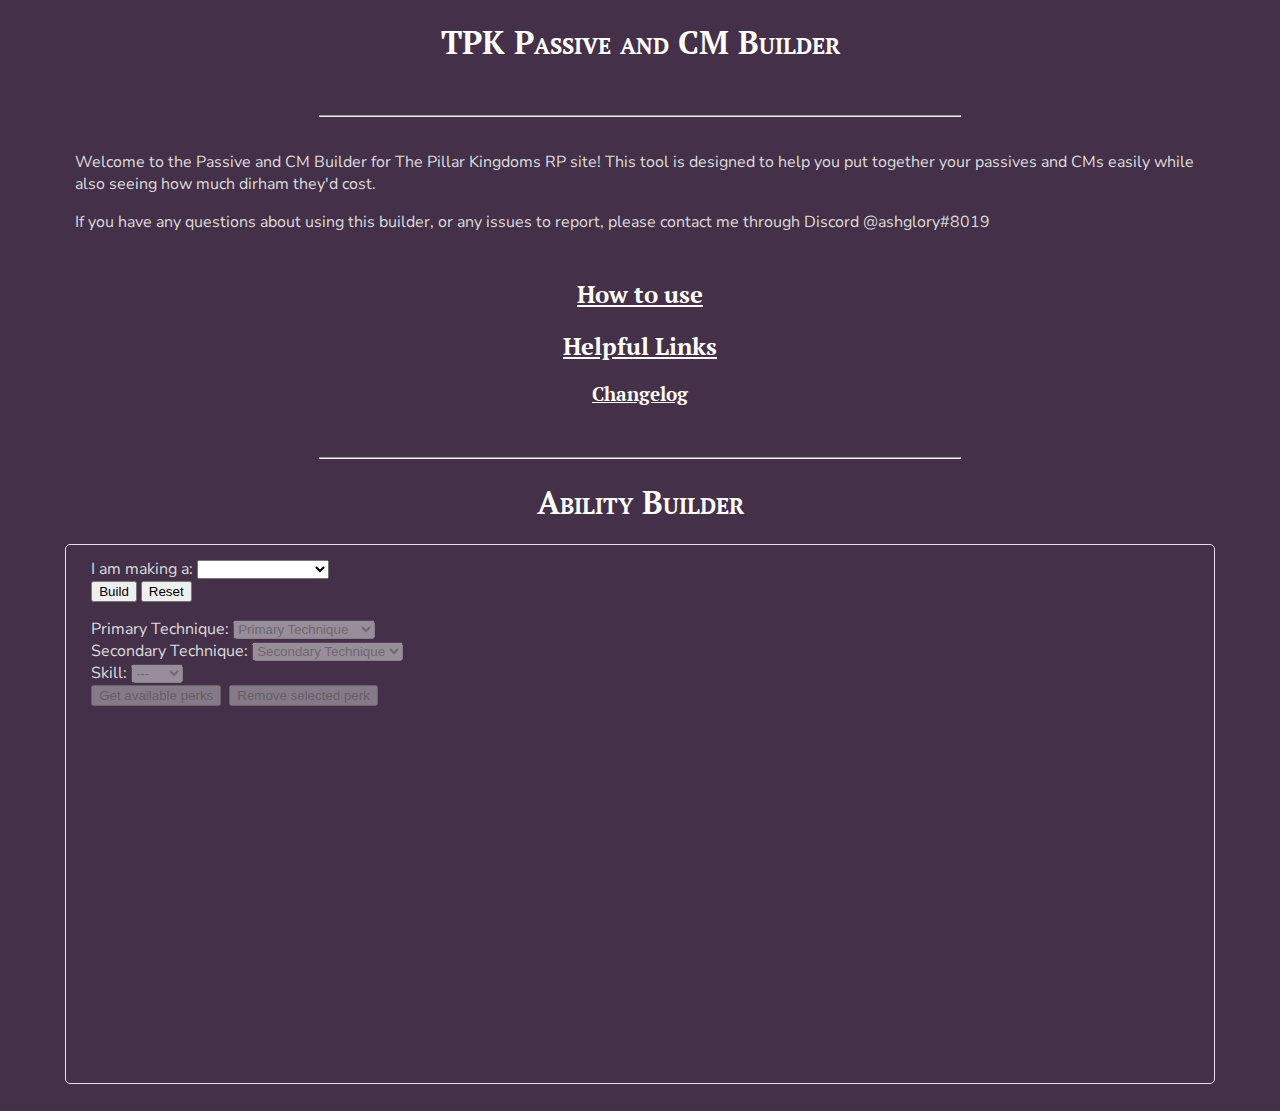
<file: index.html>
<!DOCTYPE html>
<html>

<head>
  <title>TPK Builder</title>
  <link rel="stylesheet" href="index.css">
  <link href="https://fonts.googleapis.com/css2?family=Nunito+Sans&family=PT+Serif&family=Anonymous+Pro:wght@700&display=swap" rel="stylesheet">
  <meta name="viewport" content="width=device-width, initial-scale=1.0">
  <meta name="description" content="A tool to create Passives and CMs for TPK">
  <meta name="author" content="ashglory">
  <script src="https://code.jquery.com/jquery-3.5.1.min.js" integrity="sha256-9/aliU8dGd2tb6OSsuzixeV4y/faTqgFtohetphbbj0=" crossorigin="anonymous"></script>
</head>

<body>
  <h1>TPK Passive and CM Builder</h1>
  <hr>
  <div class="explanation"><p>Welcome to the Passive and CM Builder for The Pillar Kingdoms RP site! This tool is designed to help you put together your passives and CMs easily while also seeing how much dirham they'd cost.</p>
    <p>If you have any questions about using this builder, or any issues to report, please contact me through Discord @ashglory#8019</p></div>
  <h2 onclick="hideTutorial()">How to use</h2>
  <div id="hidetut" style="display:none">
    <ol>
      <li>First select whether you want to build a Passive or a Combat Maneuver (CM).</li>
        <ul>
          <li>Remember that passives may only contain up to 2 perks, while CMs may contain up to 3.</li>
        </ul>
      <li>Next, select the primary technique (and if applicable, secondary techniques and skill) you will be using for this ability. Certain perks may only be used with certain types of techniques. Upon clicking the 'Get available perks' button, you will see a list of perks that your technique(s) may take.</li>
      <li>Select the perks you would like to use.</li>
        <ul>
          <li>Remember that the numerical effects of perks in passives are halved. This is already accounted for you by the tool.</li>
          <li>Always round down to a minimum of 1 (for straight boosts) or 1d10 (for dice pools).</li>
          <li>You can double up on a perk within a passive, but doing so will add a 50 dirham surcharge to the whole passive.</li>
          <li>Special perks cannot be combined with other perks.</li>
          <li>Perks that are available to be taken with your <span style="background-color: #B698BD; color: #000000; border: 1px solid #ffffff;">Primary Technique</span> will appear in pale purple. Perks that you can take with your <span style="background-color: #2B1031; color: #ffffff; border: 1px solid #000000">Secondary Technique</span> will be dark purple.</li>
        </ul>
      <li>The total cost for your constructed ability will be displayed as you select perks to add.</li>
      </ol>
    </div>

<h2 onclick="hideLinks()">Helpful Links</h2>
<div id="hidelinks" style="display:none">
  <ul>
    <li><a href=http://tpk.jcink.net/index.php?showtopic=13>Ability Shop</a></li>
    <li><a href=http://tpk.jcink.net/index.php?showtopic=124>A Guide to Abilites: How to Establish Character Identity</a> by Lexiichuu</li>
    <li><a href=http://tpk.jcink.net/index.php?act=Pages&pid=1#condition>Conditions</a>
    <li><a href=http://tpk.jcink.net/index.php?act=Pages&pid=2>TPK Quick Reference</a>
  </ul>
</div>

<h3 onclick="hideChanges()">Changelog</h3>
<div id="hidechanges" style="display:none">
  <span class="t">October 15, 2020</span>
  <ul>
    <li>Fixed the display bug when replacing a special perk directly with a non-special perk.</li>
    <li>Fixed the price tracking bug.</li>
  </ul>
  <span class="t">September 30, 2020</span>
  <ul>
    <li>Belated patch update: new perks, new special perks, and some changes regarding AC increasing perks.</li>
    <li>Fixed my understanding on how special perks are priced. You will no longer be charged the base 200dh cost when choosing a special perk.</li>
    <li>Semi-fixed a bug with total ability price tracking, please see the note at the end of the 'How to Use' section.</li>
  </ul>
  <span class="t">August 8, 2020</span>
  <ul>
    <li>Patch update: AOE targeting cannot be selected as a passive.</li>
    <li>Fixed the list of perks so conditions in passives can be correctly selected.</li>
    <li>Minor visual fix.</li>
  </ul>
  <span class="t">August 7, 2020</span>
  <ul>
    <li>The tool will now automatically halve the numerical bonuses of passives.</li>
    <li>The tool will automatically replace filler text with the names of Techniques and Skills that you have chosen.</li>
  </ul>
  <span class="t">August 6, 2020</span>
  <ul>
    <li>Special perks can no longer be combined with other perks.</li>
    <li>Two way selection is now possible! Now it doesn't matter what order you click the empty perk box and the selected perk in.</li>
    <li>Highlighting has been improved so it's easier to tell which perk you have selected.</li>
  </ul>
  <span class="t">August 5, 2020</span>
  <ul>
    <li>Hopefully made it look a bit better for mobile devices.</li>
    <li>Primary and Secondary Techniques are now distinguishable! For example: the perk "Add a secondary offensive technique's dice pool to your rolled damage" can now only be selected if you have chosen an Offensive technique as a secondary. Primary technique perks are light purple, Secondary technique perks are dark purple.</li>
  </ul>
  <span class="t">August 3, 2020</span>
  <ul>
    <li>Added the ability to deselect perks after adding them to your ability.</li>
    <li>Added a box container and made it so the searched perks list doesn't stretch the screen. The perk list is scrollable.</li>
  </ul>
</div>

<hr>
<h1>Ability Builder</h1>
<div class="container">
  <div class="left">
    I am making a:

  <select id = "aType">
    <option value = "nothing"></option>
    <option value = "passive">Passive</option>
    <option value = "cm">Combat Maneuver</option>
  </select>
  <br>

  <button id ="builder" onclick="loadBuilder()">Build</button>
  <button onclick="resetBuilder()">Reset</button>

  <p id="typetext"></p>

  <formfield>
  Primary Technique:
  <select id = "tTypeP" disabled="disabled">
    <option value="">Primary Technique</option>
    <option value = "aeolianO">Aeolian (Off)</option>
    <option value = "aeolianS">Aeolian (Sup)</option>
    <option value = "alchemyO">Alchemy (Off)</option>
    <option value = "alchemyS">Alchemy (Supp)</option>
    <option value = "animalismO">Animalism (Off)</option>
    <option value = "animalismC">Animalism (Com)</option>
    <option value = "aquanO">Aquan (Off)</option>
    <option value = "aquanS">Aquan (Sup)</option>
    <option value = "blightO">Blight (Off)</option>
    <option value = "blightD">Blight (Def)</option>
    <option value = "bludgeoningO">Bludgeoning (Off)</option>
    <option value = "chronomancyD">Chronomancy (Def)</option>
    <option value = "chronomancyS">Chronomancy (Sup)</option>
    <option value = "divineS">Divine (Sup)</option>
    <option value = "divineC">Divine (Com)</option>
    <option value = "glamourD">Glamour (Def)</option>
    <option value = "glamourS">Glamour (Sup)</option>
    <option value = "illusionD">Illusion (Def)</option>
    <option value = "illusionS">Illusion (Sup)</option>
    <option value = "mobilityO">Mobility (Off)</option>
    <option value = "mobilityD">Mobility (Def)</option>
    <option value = "occultismD">Occultism (Def)</option>
    <option value = "occultismC">Occultism (Com)</option>
    <option value = "parryO">Parry (Off)</option>
    <option value = "parryD">Parry (Def)</option>
    <option value = "permafrostD">Permafrost (Def)</option>
    <option value = "permafrostS">Permafrost (Sup)</option>
    <option value = "physiqueD">Physique (Def)</option>
    <option value = "physiqueS">Physique (Sup)</option>
    <option value = "piercingO">Piercing (Off)</option>
    <option value = "psionicsD">Psionics (Def)</option>
    <option value = "psionicsS">Psionics (Sup)</option>
    <option value = "pyroclasmO">Pyroclasm (Off)</option>
    <option value = "pyroclasmS">Pyroclasm (Sup)</option>
    <option value = "sanguinationO">Sanguination (Off)</option>
    <option value = "sanguinationS">Sanguination (Sup)</option>
    <option value = "shadowO">Shadow (Off)</option>
    <option value = "shadowD">Shadow (Def)</option>
    <option value = "shieldD">Shield (Def)</option>
    <option value = "shieldC">Shield (Com)</option>
    <option value = "slashingO">Slashing (Off)</option>
    <option value = "summoningO">Summoning (Off)</option>
    <option value = "summoningC">Summoning (Com)</option>
    <option value = "terraO">Terra (Off)</option>
    <option value = "terraD">Terra (Def)</option>
    <option value = "vengeanceO">Vengeance (Off)</option>
    <option value = "vengeanceD">Vengeance (Def)</option>
    <option value = "voltaicO">Voltaic (Off)</option>
    <option value = "voltaicS">Voltaic (Sup)</option>
    <option value = "wardingD">Warding (Def)</option>
    <option value = "wardingS">Warding (Sup)</option>
    <option value = "wildcraftS">Wildcraft (Sup)</option>
    <option value = "wildcraftC">Wildcraft (Com)</option>
  </select>

  <br>

  Secondary Technique:
  <select id = "tTypeS" disabled="disabled">
    <option value="">Secondary Technique</option>
    <option value = "aeolianO">Aeolian (Off)</option>
    <option value = "aeolianS">Aeolian (Sup)</option>
    <option value = "alchemyO">Alchemy (Off)</option>
    <option value = "alchemyS">Alchemy (Supp)</option>
    <option value = "animalismO">Animalism (Off)</option>
    <option value = "animalismC">Animalism (Com)</option>
    <option value = "aquanO">Aquan (Off)</option>
    <option value = "aquanS">Aquan (Sup)</option>
    <option value = "blightO">Blight (Off)</option>
    <option value = "blightD">Blight (Def)</option>
    <option value = "bludgeoningO">Bludgeoning (Off)</option>
    <option value = "chronomancyD">Chronomancy (Def)</option>
    <option value = "chronomancyS">Chronomancy (Sup)</option>
    <option value = "divineS">Divine (Sup)</option>
    <option value = "divineC">Divine (Com)</option>
    <option value = "glamourD">Glamour (Def)</option>
    <option value = "glamourS">Glamour (Sup)</option>
    <option value = "illusionD">Illusion (Def)</option>
    <option value = "illusionS">Illusion (Sup)</option>
    <option value = "mobilityO">Mobility (Off)</option>
    <option value = "mobilityD">Mobility (Def)</option>
    <option value = "occultismD">Occultism (Def)</option>
    <option value = "occultismC">Occultism (Com)</option>
    <option value = "parryO">Parry (Off)</option>
    <option value = "parryD">Parry (Def)</option>
    <option value = "permafrostD">Permafrost (Def)</option>
    <option value = "permafrostS">Permafrost (Sup)</option>
    <option value = "physiqueD">Physique (Def)</option>
    <option value = "physiqueS">Physique (Sup)</option>
    <option value = "piercingO">Piercing (Off)</option>
    <option value = "psionicsD">Psionics (Def)</option>
    <option value = "psionicsS">Psionics (Sup)</option>
    <option value = "pyroclasmO">Pyroclasm (Off)</option>
    <option value = "pyroclasmS">Pyroclasm (Sup)</option>
    <option value = "sanguinationO">Sanguination (Off)</option>
    <option value = "sanguinationS">Sanguination (Sup)</option>
    <option value = "shadowO">Shadow (Off)</option>
    <option value = "shadowD">Shadow (Def)</option>
    <option value = "shieldD">Shield (Def)</option>
    <option value = "shieldC">Shield (Com)</option>
    <option value = "slashingO">Slashing (Off)</option>
    <option value = "summoningO">Summoning (Off)</option>
    <option value = "summoningC">Summoning (Com)</option>
    <option value = "terraO">Terra (Off)</option>
    <option value = "terraD">Terra (Def)</option>
    <option value = "vengeanceO">Vengeance (Off)</option>
    <option value = "vengeanceD">Vengeance (Def)</option>
    <option value = "voltaicO">Voltaic (Off)</option>
    <option value = "voltaicS">Voltaic (Sup)</option>
    <option value = "wardingD">Warding (Def)</option>
    <option value = "wardingS">Warding (Sup)</option>
    <option value = "wildcraftS">Wildcraft (Sup)</option>
    <option value = "wildcraftC">Wildcraft (Com)</option>
  </select>

   <br>

   Skill: <select id="skill" disabled="disabled">
    <option value="SKILL">---</option>
    <option value="STR">STR</option>
    <option value="DEX">DEX</option>
    <option value="CON">CON</option>
    <option value="INT">INT</option>
    <option value="WIS">WIS</option>
    <option value="CHA">CHA</option>
  </select>
  </formfield>
  <br>

  <button id="perkbutton" disabled onclick="getPerks()">Get available perks</button>
  &nbsp;<button id="clearbutton" disabled onclick="clearPerk()">Remove selected perk</button>

  <br><br>

  <div class="perkbox" id="p1" style="visibility:hidden; display:block;">PERK #1</div>
  <div class="perkbox" id="p2" style="visibility:hidden; display:block;">PERK #2</div>
  <div class="perkbox" id="p3" style="visibility:hidden; display:block;">PERK #3</div>

  <span id="perkcost"></span>
</div>
<div class="right" id="rightbox">
</div>

</div>

<script src="index.js"></script>
</body>

</html>
</file>
<file: index.css>
body {
  font-family: 'Nunito Sans', sans-serif;
  -webkit-font-smoothing: antialiased;
  -moz-osx-font-smoothing: grayscale;
  margin: 0.05vh 0.05vw;
  background-color: #443048;
  color: #DBDBDB;
  margin-top: 0.1vh;
}

code {
  font-family: 'Anonymous Pro', 'Courier New', monospace;
}

h1, h2, h3 {
  text-align: center;
  font-family: 'PT Serif', serif;
  color: #FFFFFF;
}

h1 {
  font-variant: small-caps;
}

h2, h3 {
  text-decoration: underline;
}

.explanation {
  width: 90%;
  margin: auto;
  box-sizing: border-box;
  padding: 10px;
}

#hidetut, #hidelinks, #hidechanges {
  width: 90%;
  margin: auto;
  box-sizing: border-box;
  padding: 10px;
  display: none;
  border: 1px solid #EDD5F4;
  border-radius: 5px;
}

#hidechanges {
  font-size: 80%;
  height: 15vh;
  overflow: auto;
}

ul, ol {
  margin: 5px 0;
}

ul {
  list-style-type: disc;
}

a {
  color: #EDD5F4;
  text-decoration: underline;
}

hr {
  width: 50%;
  margin-top: 4%;
  color: white;
}

.container {
  margin: auto;
  width: 90%;
  min-height: 60vh;
  height: auto;
  box-sizing: border-box;
  border: 1px solid #EDD5F4;
  border-radius: 5px;
  padding: 1vw 2vw;
  margin-bottom: 3vh;
  overflow-y: hidden;
}

.left {
  width: 50%;
  float: left;
  overflow-y: auto;
  height: inherit;
  max-height: 95vh;
}

.right {
  float: right;
  width: 45%;
  min-height: 50vh;
  max-height: 95vh;
  overflow: auto;
  margin-right: 2vw;
}

.credits {
  font-style: italic;
  font-size: 80%;
  text-align: center;
  width: 75%;
  margin: auto;
  padding: 3vh 0;
  color: #FFFFFF;
}

.perkbox, .perksearch {
  width: 35vw;
  height: auto;
  padding: 1vw 1vh;
  border: 1px solid #EDD5F4;
  border-radius: 5px;
  margin-bottom: 2vh;
  color: white;
  box-sizing: border-box;
}

.activePerk {
  background-color: #B29BB8;
  color: #342737;
}

.primary.active {
  background-color: #F5D5FD;
  color: #000000;
  border: 1px solid #888888;
}

.primary {
  background-color: #B698BD;
  color: #000000;
  border: 1px solid #ffffff;
}

.secondary.active {
  background-color: #461950;
  border: 1px solid #888888;
}

.secondary {
  background-color: #2B1031;
  color: #ffffff;
  border: 1px solid #000000;
}

.p.perkbox, .p.perksearch {
  display: inline;
}

.important {
  color: #ff4845;
  text-decoration: underline;
}

/* RESPONSIVENESS */
@media only screen and (max-width: 360px) {
  body {
    font-size: 75%;
  }
  select, button {
    font-size: 90%;
  }

  body::-webkit-scrollbar {
    display: none;
  }
}
</file>
